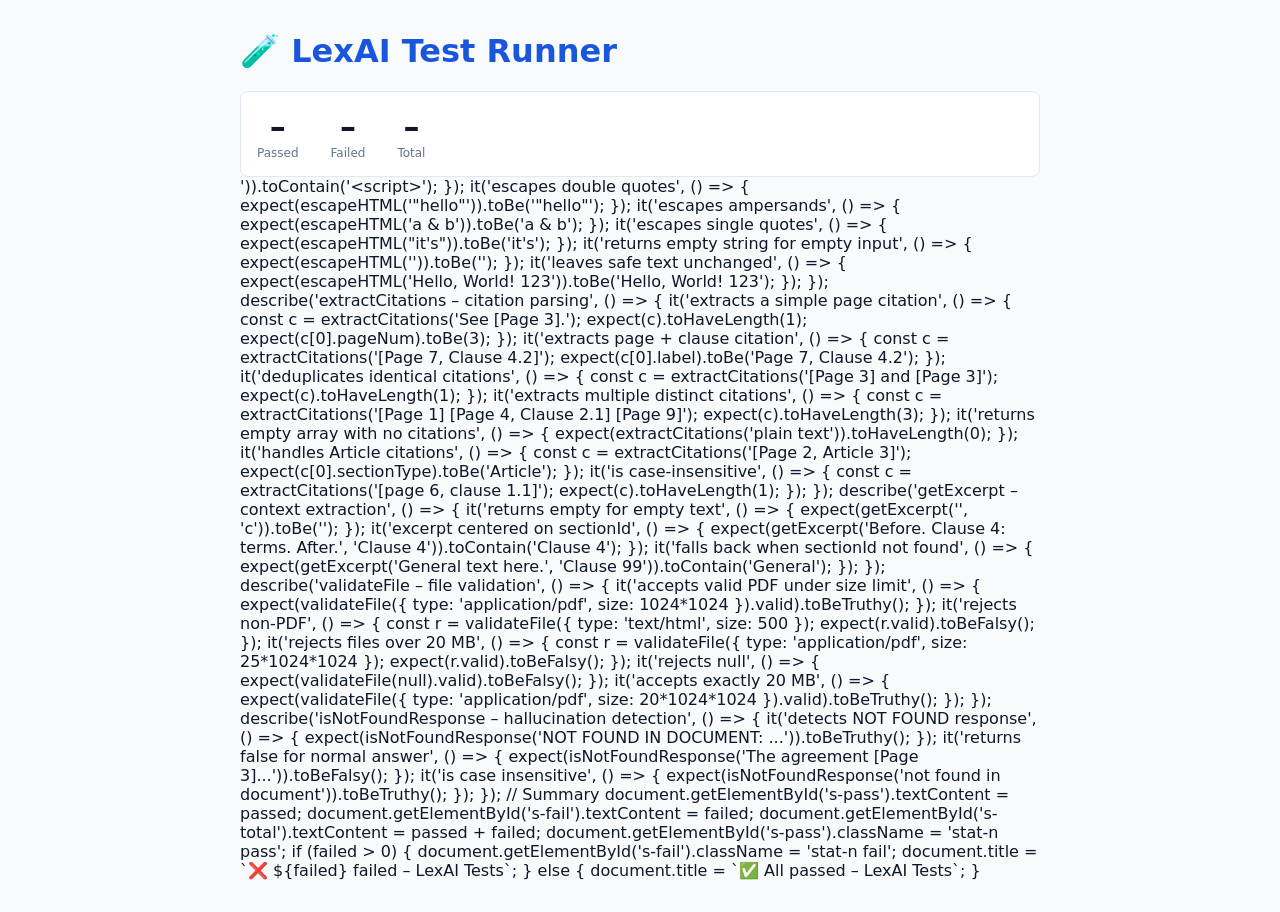
<file: tests/runner.html>
<!DOCTYPE html>
<html lang="en">
<head>
  <meta charset="UTF-8" />
  <meta name="viewport" content="width=device-width, initial-scale=1.0"/>
  <title>LexAI – Test Runner</title>
  <style>
    body { font-family: system-ui, sans-serif; max-width: 800px; margin: 2rem auto; padding: 0 1rem; background: #f8fafc; color: #0f172a; }
    h1 { color: #1a56db; }
    .suite { margin: 1.5rem 0; background: white; border-radius: .5rem; border: 1px solid #e2e8f0; overflow: hidden; }
    .suite-header { padding: .75rem 1rem; background: #f1f5f9; font-weight: 700; border-bottom: 1px solid #e2e8f0; }
    .test { padding: .5rem 1rem; display: flex; gap: .5rem; align-items: flex-start; font-size: .875rem; border-bottom: 1px solid #f1f5f9; }
    .test:last-child { border-bottom: none; }
    .test.pass .icon { color: #10b981; }
    .test.fail .icon { color: #ef4444; }
    .test.fail { background: #fef2f2; }
    .error-msg { font-size: .75rem; color: #991b1b; margin-top: .25rem; font-family: monospace; }
    .summary { padding: 1rem; background: white; border-radius: .5rem; border: 1px solid #e2e8f0; display: flex; gap: 2rem; }
    .stat { text-align: center; }
    .stat-n { font-size: 2rem; font-weight: 700; }
    .stat-n.pass { color: #10b981; }
    .stat-n.fail { color: #ef4444; }
    .stat-l { font-size: .75rem; color: #64748b; }
  </style>
</head>
<body>
  <h1>🧪 LexAI Test Runner</h1>
  <div id="summary" class="summary">
    <div class="stat"><div class="stat-n" id="s-pass">–</div><div class="stat-l">Passed</div></div>
    <div class="stat"><div class="stat-n" id="s-fail">–</div><div class="stat-l">Failed</div></div>
    <div class="stat"><div class="stat-n" id="s-total">–</div><div class="stat-l">Total</div></div>
  </div>
  <div id="output"></div>

<script>
// ─── Inline test utilities from app.js ────────────────────────────────────────
function escapeHTML(str) {
  return String(str)
    .replace(/&/g, '&amp;').replace(/</g, '&lt;').replace(/>/g, '&gt;')
    .replace(/"/g, '&quot;').replace(/'/g, '&#39;');
}

function extractCitations(text, pages = []) {
  const found = [], seen = new Set();
  const pattern = /\[Page\s+(\d+)(?:,\s*(Clause|Section|Article|Paragraph|Annex)\s+([^\]]+))?\]/gi;
  let match;
  while ((match = pattern.exec(text)) !== null) {
    const pageNum = parseInt(match[1], 10);
    const sectionType = match[2] || null;
    const sectionId = match[3] ? match[3].replace(/['"]/g, '').trim() : null;
    const label = sectionType ? `Page ${pageNum}, ${sectionType} ${sectionId}` : `Page ${pageNum}`;
    if (!seen.has(label)) {
      seen.add(label);
      const pageData = pages.find(p => p.pageNum === pageNum);
      found.push({ label, pageNum, sectionType, sectionId, excerpt: pageData ? pageData.text.slice(0,400) : '' });
    }
  }
  return found;
}

function getExcerpt(pageText, sectionId) {
  if (!pageText) return '';
  if (!sectionId) return pageText.slice(0, 400) + (pageText.length > 400 ? '…' : '');
  const idx = pageText.toLowerCase().indexOf(sectionId.toLowerCase());
  if (idx === -1) return pageText.slice(0, 400) + (pageText.length > 400 ? '…' : '');
  const start = Math.max(0, idx - 100), end = Math.min(pageText.length, idx + 400);
  return (start > 0 ? '…' : '') + pageText.slice(start, end) + (end < pageText.length ? '…' : '');
}

function validateFile(file) {
  const MAX_MB = 20;
  if (!file || file.type !== 'application/pdf') return { valid: false, error: 'Only PDF files are supported.' };
  const sizeMB = file.size / (1024 * 1024);
  if (sizeMB > MAX_MB) return { valid: false, error: `File is too large (${sizeMB.toFixed(1)} MB). Maximum is ${MAX_MB} MB.` };
  return { valid: true };
}

function isNotFoundResponse(text) { return /NOT FOUND IN DOCUMENT/i.test(text); }
function formatWordCount(n) { return n.toLocaleString('en-US'); }

// ─── Test framework ───────────────────────────────────────────────────────────
let passed = 0, failed = 0;
let currentSuite = null;
const output = document.getElementById('output');

function describe(name, fn) {
  currentSuite = document.createElement('div');
  currentSuite.className = 'suite';
  const header = document.createElement('div');
  header.className = 'suite-header';
  header.textContent = `📦 ${name}`;
  currentSuite.appendChild(header);
  output.appendChild(currentSuite);
  fn();
}

function it(name, fn) {
  const el = document.createElement('div');
  el.className = 'test';
  try {
    fn();
    passed++;
    el.classList.add('pass');
    el.innerHTML = `<span class="icon">✅</span><span>${name}</span>`;
  } catch(e) {
    failed++;
    el.classList.add('fail');
    el.innerHTML = `<span class="icon">❌</span><div><div>${name}</div><div class="error-msg">${e.message}</div></div>`;
  }
  currentSuite.appendChild(el);
}

function expect(actual) {
  return {
    toBe(ex) { if (actual !== ex) throw new Error(`Expected ${JSON.stringify(actual)} to be ${JSON.stringify(ex)}`); },
    toBeTruthy() { if (!actual) throw new Error(`Expected ${JSON.stringify(actual)} to be truthy`); },
    toBeFalsy() { if (actual) throw new Error(`Expected ${JSON.stringify(actual)} to be falsy`); },
    toContain(s) { if (!String(actual).includes(String(s))) throw new Error(`Expected "${actual}" to contain "${s}"`); },
    toHaveLength(n) { if (actual.length !== n) throw new Error(`Expected length ${actual.length} to be ${n}`); },
    toBeGreaterThan(n) { if (!(actual > n)) throw new Error(`Expected ${actual} > ${n}`); },
  };
}

// ─── Run same tests as lexai.test.js ─────────────────────────────────────────
describe('escapeHTML – XSS prevention', () => {
  it('escapes < and > characters', () => { expect(escapeHTML('<script>alert("xss")</script>')).toContain('&lt;script&gt;'); });
  it('escapes double quotes', () => { expect(escapeHTML('"hello"')).toBe('&quot;hello&quot;'); });
  it('escapes ampersands', () => { expect(escapeHTML('a & b')).toBe('a &amp; b'); });
  it('escapes single quotes', () => { expect(escapeHTML("it's")).toBe('it&#39;s'); });
  it('returns empty string for empty input', () => { expect(escapeHTML('')).toBe(''); });
  it('leaves safe text unchanged', () => { expect(escapeHTML('Hello, World! 123')).toBe('Hello, World! 123'); });
});

describe('extractCitations – citation parsing', () => {
  it('extracts a simple page citation', () => { const c = extractCitations('See [Page 3].'); expect(c).toHaveLength(1); expect(c[0].pageNum).toBe(3); });
  it('extracts page + clause citation', () => { const c = extractCitations('[Page 7, Clause 4.2]'); expect(c[0].label).toBe('Page 7, Clause 4.2'); });
  it('deduplicates identical citations', () => { const c = extractCitations('[Page 3] and [Page 3]'); expect(c).toHaveLength(1); });
  it('extracts multiple distinct citations', () => { const c = extractCitations('[Page 1] [Page 4, Clause 2.1] [Page 9]'); expect(c).toHaveLength(3); });
  it('returns empty array with no citations', () => { expect(extractCitations('plain text')).toHaveLength(0); });
  it('handles Article citations', () => { const c = extractCitations('[Page 2, Article 3]'); expect(c[0].sectionType).toBe('Article'); });
  it('is case-insensitive', () => { const c = extractCitations('[page 6, clause 1.1]'); expect(c).toHaveLength(1); });
});

describe('getExcerpt – context extraction', () => {
  it('returns empty for empty text', () => { expect(getExcerpt('', 'c')).toBe(''); });
  it('excerpt centered on sectionId', () => { expect(getExcerpt('Before. Clause 4: terms. After.', 'Clause 4')).toContain('Clause 4'); });
  it('falls back when sectionId not found', () => { expect(getExcerpt('General text here.', 'Clause 99')).toContain('General'); });
});

describe('validateFile – file validation', () => {
  it('accepts valid PDF under size limit', () => { expect(validateFile({ type: 'application/pdf', size: 1024*1024 }).valid).toBeTruthy(); });
  it('rejects non-PDF', () => { const r = validateFile({ type: 'text/html', size: 500 }); expect(r.valid).toBeFalsy(); });
  it('rejects files over 20 MB', () => { const r = validateFile({ type: 'application/pdf', size: 25*1024*1024 }); expect(r.valid).toBeFalsy(); });
  it('rejects null', () => { expect(validateFile(null).valid).toBeFalsy(); });
  it('accepts exactly 20 MB', () => { expect(validateFile({ type: 'application/pdf', size: 20*1024*1024 }).valid).toBeTruthy(); });
});

describe('isNotFoundResponse – hallucination detection', () => {
  it('detects NOT FOUND response', () => { expect(isNotFoundResponse('NOT FOUND IN DOCUMENT: ...')).toBeTruthy(); });
  it('returns false for normal answer', () => { expect(isNotFoundResponse('The agreement [Page 3]...')).toBeFalsy(); });
  it('is case insensitive', () => { expect(isNotFoundResponse('not found in document')).toBeTruthy(); });
});

// Summary
document.getElementById('s-pass').textContent = passed;
document.getElementById('s-fail').textContent = failed;
document.getElementById('s-total').textContent = passed + failed;
document.getElementById('s-pass').className = 'stat-n pass';
if (failed > 0) {
  document.getElementById('s-fail').className = 'stat-n fail';
  document.title = `❌ ${failed} failed – LexAI Tests`;
} else {
  document.title = `✅ All passed – LexAI Tests`;
}
</script>
</body>
</html>
</file>
